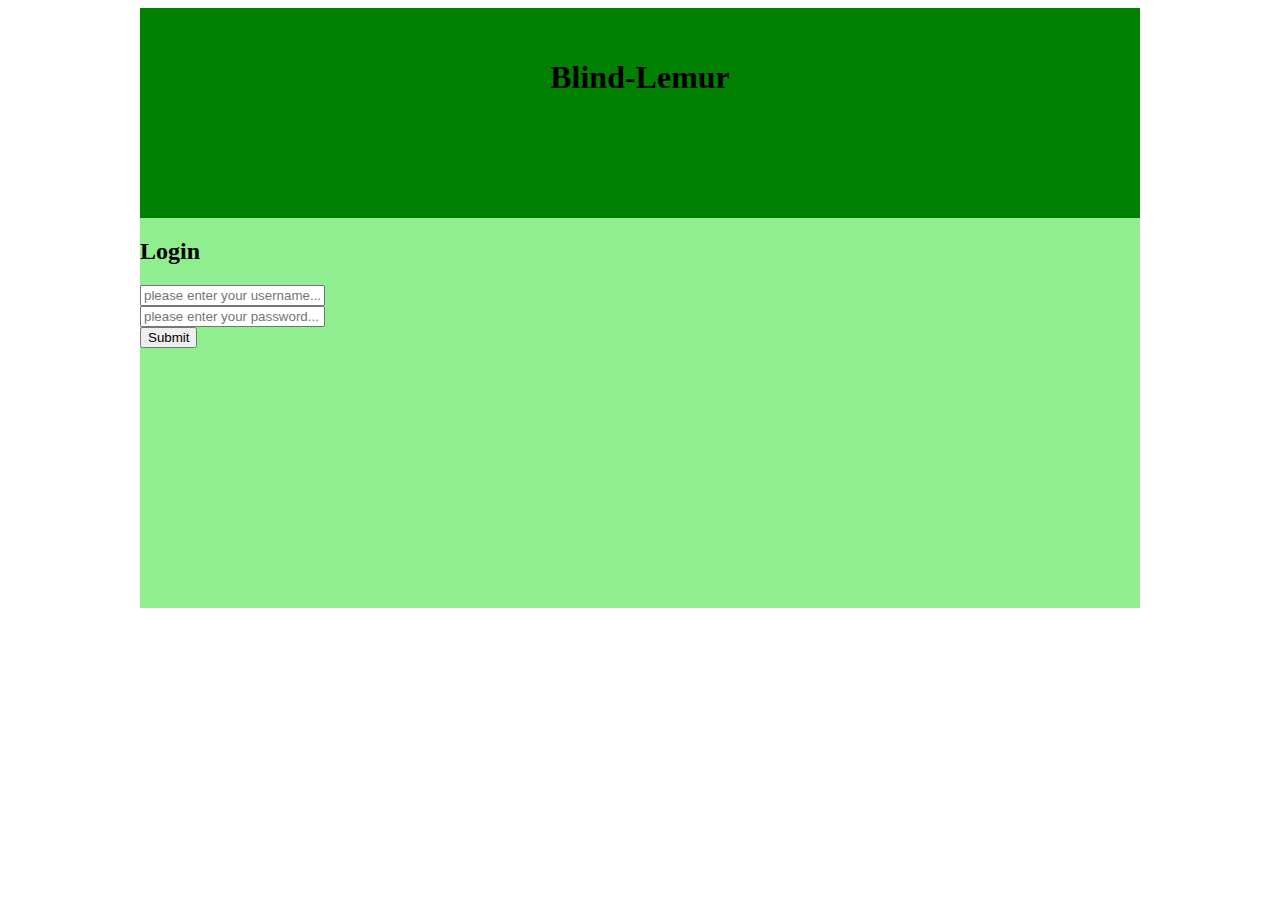
<file: index.html>
<html>
  <head>
    <title> big data analyser </title>
    <link rel="stylesheet" href="style.css"
type="text/css" />
  </head>

    <body>
      <div class = "wrapper">
        <div class="heading">
          <h1>Blind-Lemur</h1>
        </div>
        <div calss="account">
          <h2>Login</h2>
        </div>
        <form>
          <input type="text" placeholder="please enter your username..."><br>
          <input type="password" placeholder="please enter your password..."><br>
          <input type="submit" values="Login">
        </form>
      </div>
    </body

</html>
</file>
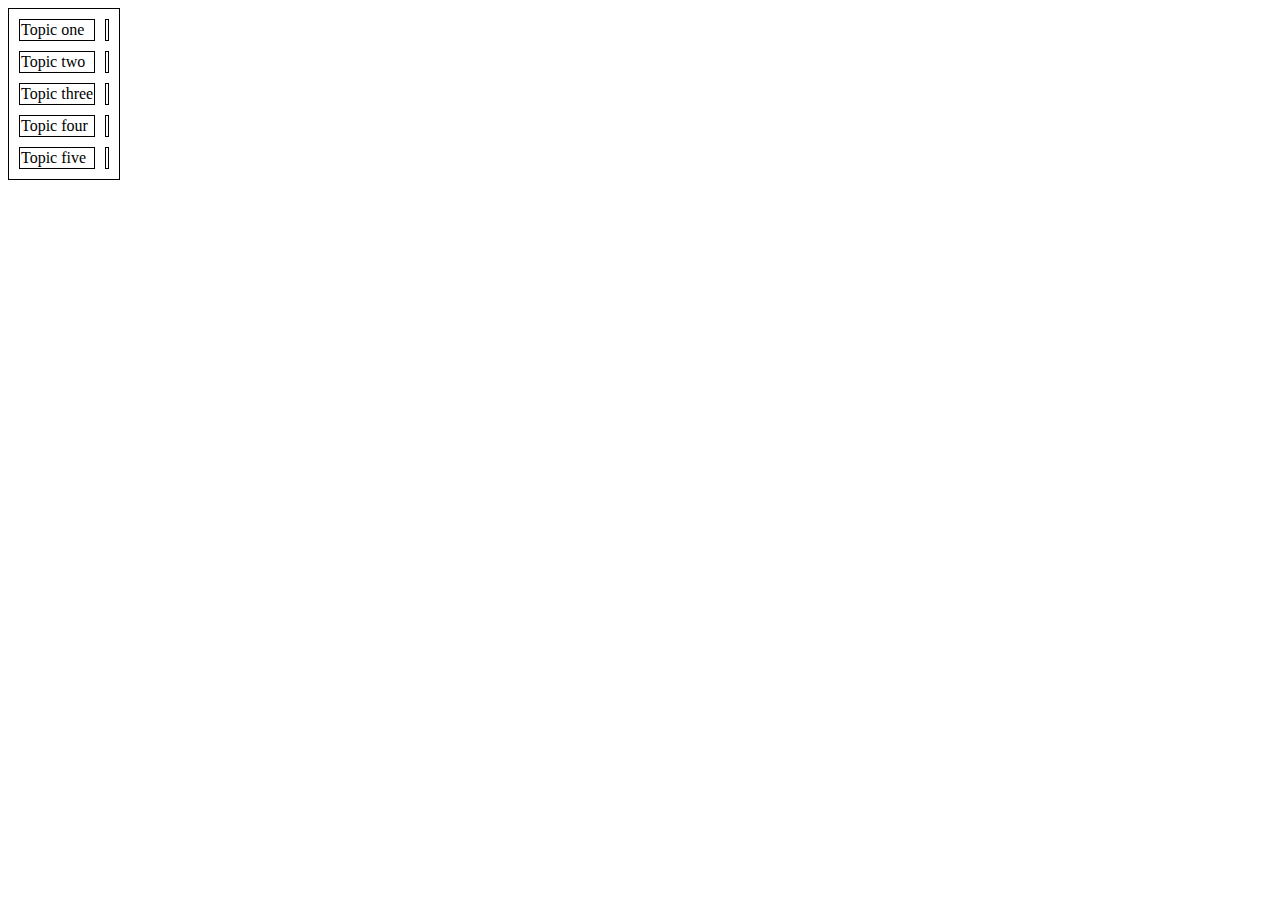
<file: table.html>
<!DOCTYPE html>
<html>
  <head>
    <style>
      table, th, td {
      border: 1px solid black;
      }
    </style>
  </head>
    <body>
      <table cellspacing="10">
        <tr>
          <td>Topic one</td>
          <td></td>
        </tr>
        <tr>
          <td>Topic two</td>
          <td></td>
        </tr>
        <tr>
          <td>Topic three</td>
          <td></td>
        </tr>
        <tr>
          <td>Topic four</td>
          <td></td>
        </tr>
        <tr>
          <td>Topic five</td>
          <td></td>
        </tr>
      </table>
    </body>
</html>
</file>
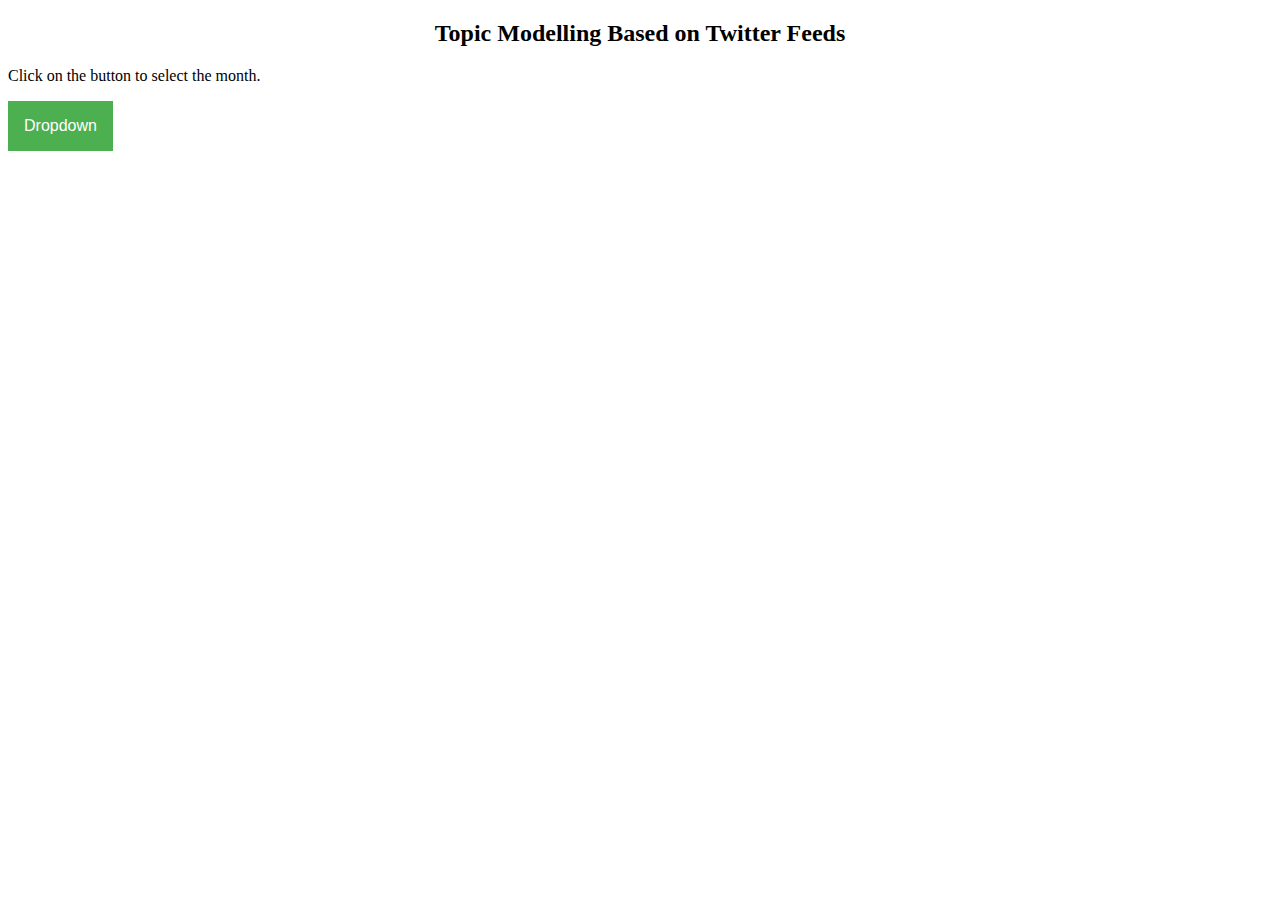
<file: UI/MonthDisplay.html>
<!DOCTYPE html>
<html>
<head>
<link rel="stylesheet" href="MonthDisplay.css">
<script src="http://d3js.org/d3.v3.min.js"></script>
</head>
<body>

<h2 class="center">Topic Modelling Based on Twitter Feeds</h2>
<p>Click on the button to select the month.</p>

<div class="dropdown">
<button onclick="myFunction()" class="dropbtn">Dropdown</button>
  <div id="myDropdown" class="dropdown-content">
    <a href="index.html">January</a>
    <a href="February.txt">February</a>
    <a href="March.txt">March</a>
    <a href="April.txt">April</a>
    <a href="May.txt">May</a>
    <a href="June.txt">June</a>
    <a href="July.txt">July</a>
    <a href="August.txt">August</a>
    <a href="September.txt">September</a>
    <a href="October.txt">October</a>
    <a href="November.txt">November</a>
    <a href="December.txt">December</a>
    
  </div>
</div>


<script src = "MonthDisplay.js">

</script>

</body>
</html>
</file>
<file: style.css>
.wrapper{
  width: 1000px;
  background: lightgreen;
  margin: 0 auto 0 auto;
  min-height: 600px;
}
.heading{
  height: 150px;
  background: green;
  padding: 30px;
  text-align: center;
}
.account{
  text-align: center;
  margin: 0 auto;
}
</file>
<file: UI/MonthDisplay.css>
.dropbtn {
    background-color: #4CAF50;
    color: white;
    padding: 16px;
    font-size: 16px;
    border: none;
    cursor: pointer;
}

.dropbtn:hover, .dropbtn:focus {
    background-color: #3e8e41;
}

.dropdown {
    position: relative;
    display: inline-block;
}

.dropdown-content {
    display: none;
    position: absolute;
    background-color: #f9f9f9;
    min-width: 160px;
    overflow: auto;
    box-shadow: 0px 8px 16px 0px rgba(0,0,0,0.2);
    z-index: 1;
}

.dropdown-content a {
    color: black;
    padding: 12px 16px;
    text-decoration: none;
    display: block;
}

.dropdown a:hover {background-color: #f1f1f1}

.show {display:block;}

.center {

    text-align: center;
}
</file>
